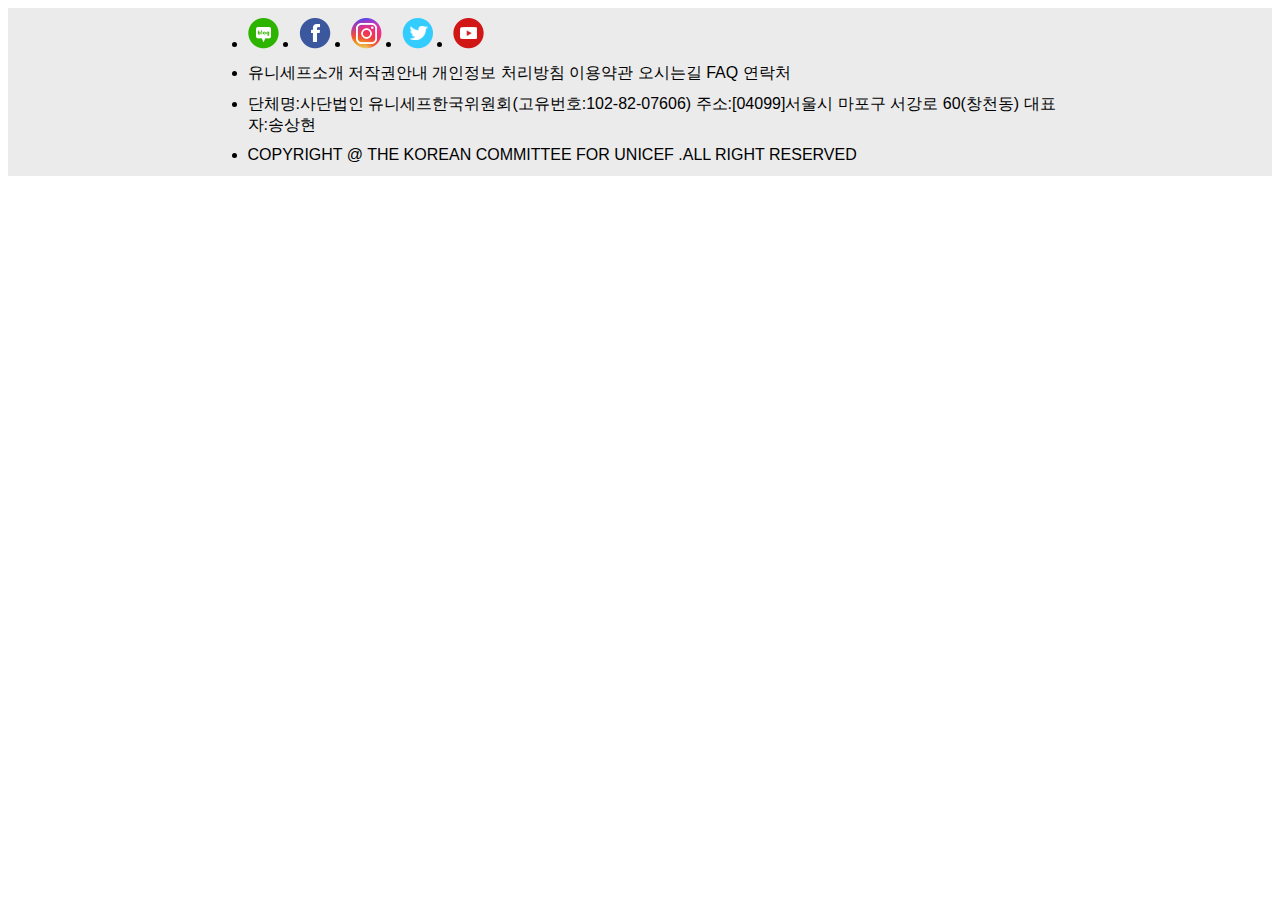
<file: index/footer.html>
<!DOCTYPE html>
<html lang="en">
<head>
    <meta charset="UTF-8">
    <meta name="viewport" content="width=device-width, initial-scale=1.0">
    <title>Document</title>
</head>
<style>
            footer {
            width: 100%;
            height: 168px;
            background: #EBEBEB;

        }

        .foot_img {
            display: flex;
            width: 845px;
            margin: auto;
        }

        .foot_img li {
            margin: 10px;
            cursor: pointer;
        }

        .foot_txt {
            width: 825px;
            margin: auto;
            font-size: 16px;
            font-family: 'Noto Sans KR', sans-serif;

        }

        .foot_txt li {
            padding-bottom: 10px;
        }
</style>
<body>
    <footer>
        <ul class="foot_img">
            <li><img src="img/sns1.png" alt=""></li>
            <li><img src="img/sns2.png" alt=""></li>
            <li><img src="img/sns3.png" alt=""></li>
            <li><img src="img/sns4.png" alt=""></li>
            <li><img src="img/sns5.png" alt=""></li>
        </ul>
        <ul class="foot_txt">
            <li>유니세프소개 저작권안내 개인정보 처리방침 이용약관 오시는길 FAQ 연락처</li>
            <li>단체명:사단법인 유니세프한국위원회(고유번호:102-82-07606) 주소:[04099]서울시 마포구 서강로 60(창천동) 대표자:송상현</li>
            <li>COPYRIGHT @ THE KOREAN COMMITTEE FOR UNICEF .ALL RIGHT RESERVED</li>
        </ul>
    </footer>
</body>
</html>
</file>
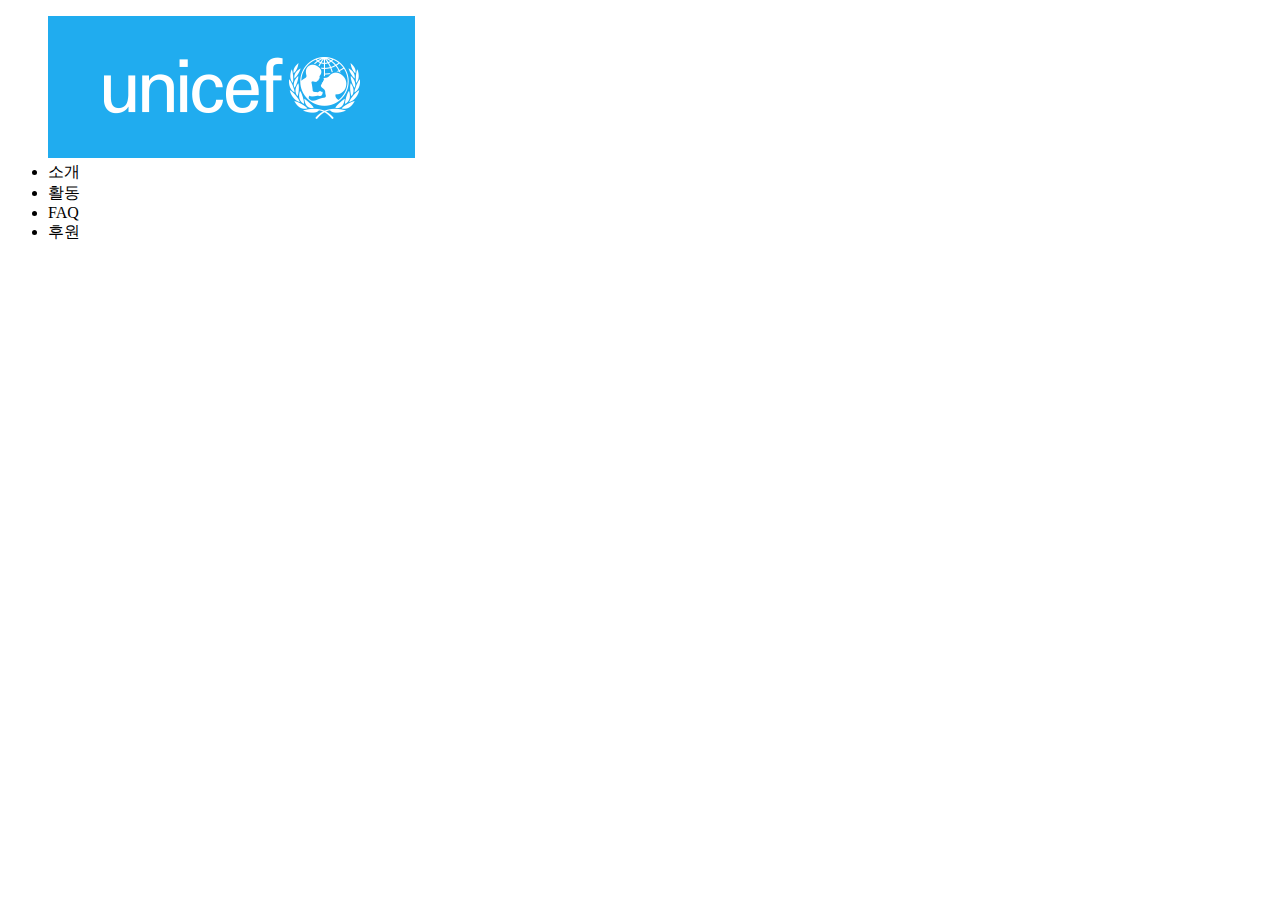
<file: index/nav.html>
<!DOCTYPE html>
<html lang="en">
<head>
    <meta charset="UTF-8">
    <meta name="viewport" content="width=device-width, initial-scale=1.0">
    <title>Document</title>
</head>
<body>
    <nav>
        <ul class="nav_list">
            <img class="logo_img" src="img/logo_img01.png" alt="">
            <li>소개</li>
            <li>활동</li>
            <li>FAQ</li>
            <li>후원</li>
        </ul>
    </nav>
</body>
</html>
</file>
